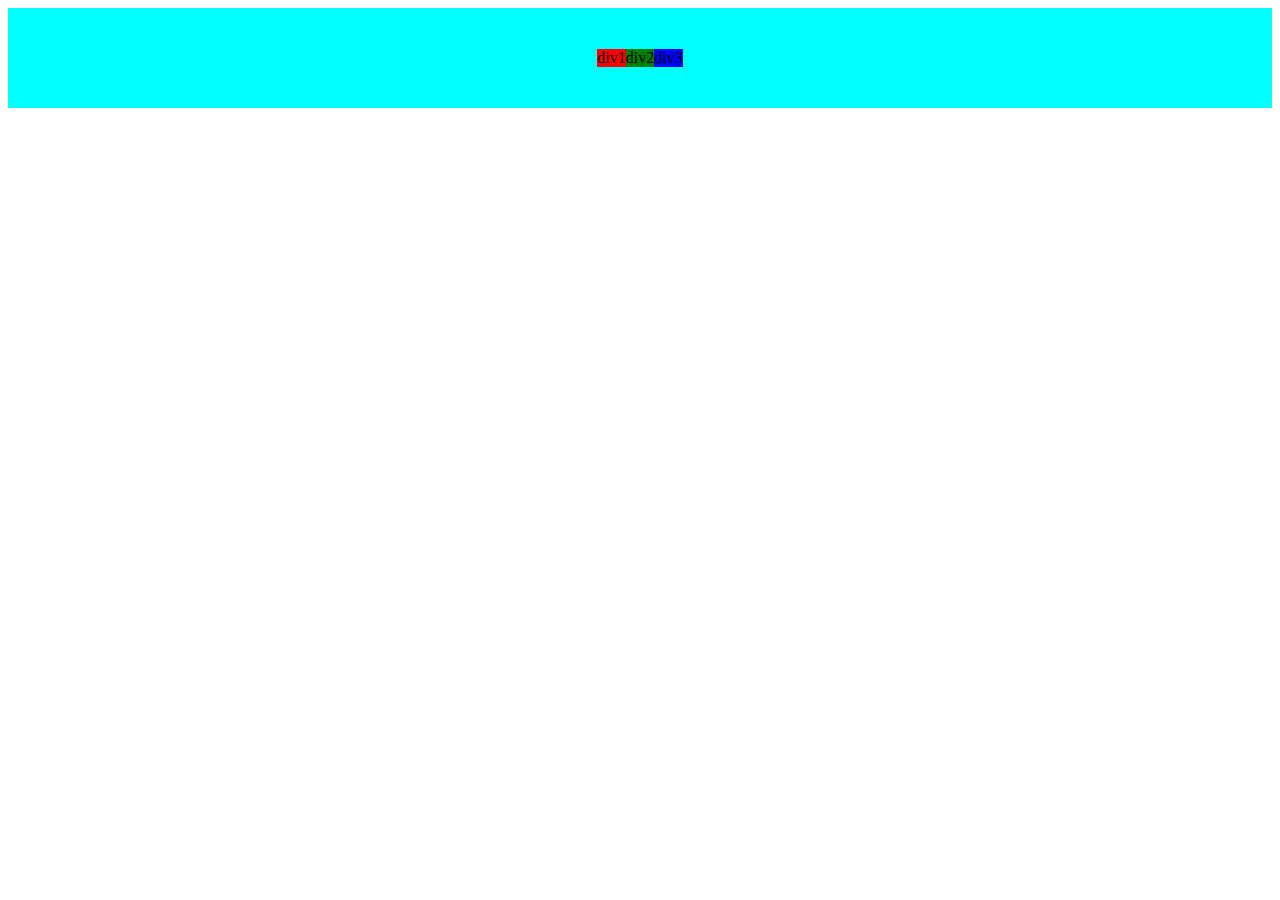
<file: test.html>
<!DOCTYPE html>
<html lang="en">
<head>
    <meta charset="UTF-8">
    <meta name="viewport" content="width=device-width, initial-scale=1.0">
    <title>Document</title>
    <style>
        .container {
            background-color: aqua;
            display: flex;
            justify-content: center;
            align-items: center;
            height: 100px;
        }

        .div1 {
            background-color: red;
        }

        .div2 {
            background-color: green;
        }

        .div3 {
            background-color: blue;
        }
    </style>
</head>
<body>
    <div class="container">
        <div class="div1">div1</div>
        <div class="div2">div2</div>
        <div class="div3">div3</div>
    </div>
</body>
</html>
</file>
